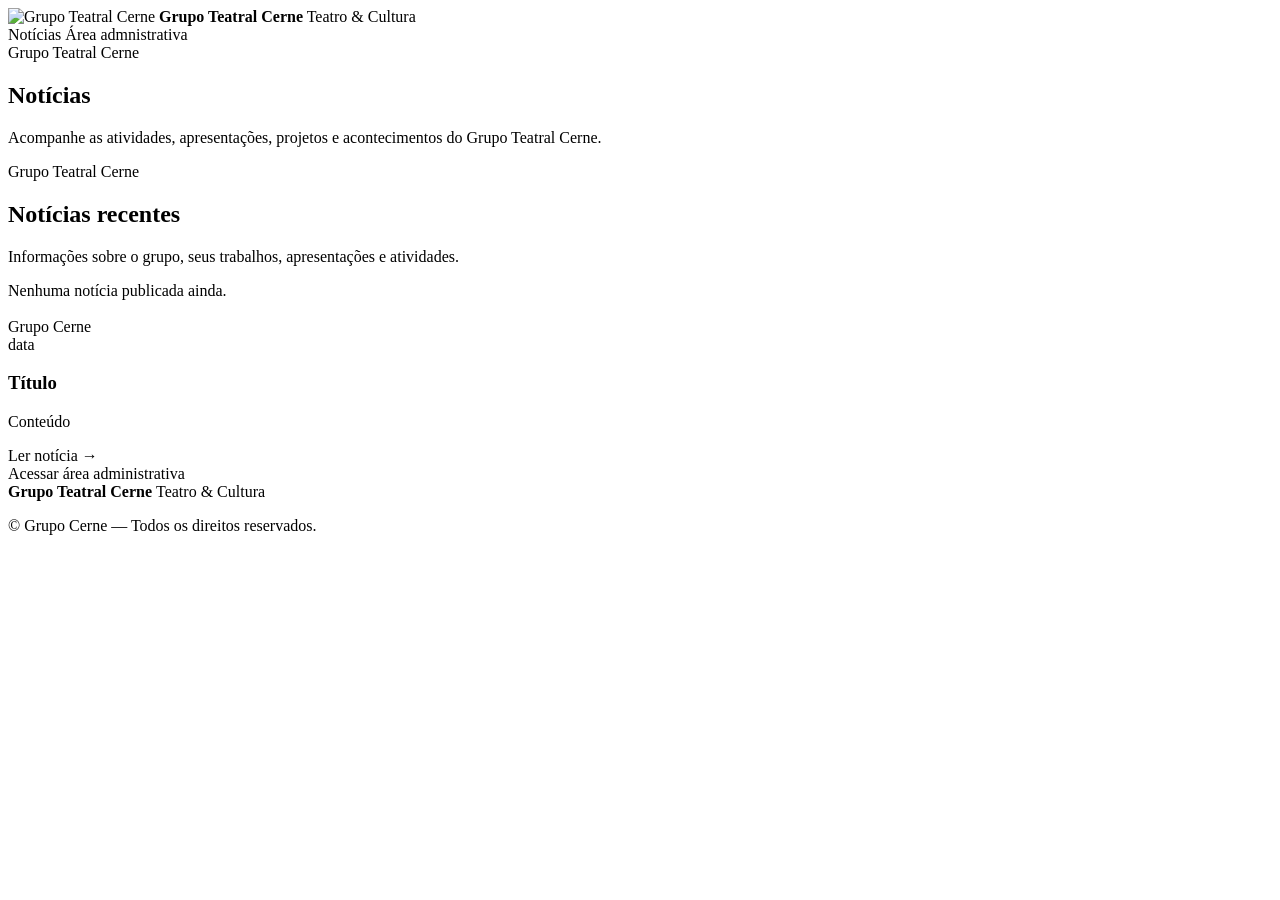
<file: src/main/resources/templates/index.html>
<!DOCTYPE html>
<html lang="pt-BR" xmlns:th="http://www.thymeleaf.org">

<head>
    <meta charset="UTF-8">
    <meta name="viewport" content="width=device-width, initial-scale=1.0">

    <title>Grupo Teatral Cerne | Notícias</title>

    <link rel="stylesheet" th:href="@{/css/style.css}">
</head>

<body>

<header class="site-header">

    <div class="header-inner">

        <a class="brand" th:href="@{/}">

            <img
                    th:src="@{/css/img/logoCerne.png}"
                    alt="Grupo Teatral Cerne"
            >

            <span class="brand-text">
                <strong>Grupo Teatral Cerne</strong>
                <span>Teatro &amp; Cultura</span>
            </span>

        </a>


        <nav class="main-nav" aria-label="Navegação principal">

            <a
                    th:href="@{/}"
                    class="active"
            >
                Notícias
            </a>

            <a th:href="@{/login}">
                Área admnistrativa
            </a>

        </nav>

    </div>

</header>


<main>

    <!-- INTRODUÇÃO -->

    <section class="hero">

        <div class="hero-inner">

            <span class="eyebrow">
                Grupo Teatral Cerne
            </span>

            <h1>
                Notícias
            </h1>

            <p>
                Acompanhe as atividades, apresentações, projetos
                e acontecimentos do Grupo Teatral Cerne.
            </p>

        </div>

    </section>


    <!-- NOTÍCIAS -->

    <section class="news-section">

        <div class="section-heading">

            <div>

                <span class="eyebrow">
                    Grupo Teatral Cerne
                </span>

                <h2>
                    Notícias recentes
                </h2>

            </div>

            <p>
                Informações sobre o grupo, seus trabalhos,
                apresentações e atividades.
            </p>

        </div>


        <!-- NENHUMA NOTÍCIA -->

        <div
                th:if="${#lists.isEmpty(noticias)}"
                class="empty-state"
        >
            Nenhuma notícia publicada ainda.
        </div>


        <!-- NOTÍCIAS -->

        <div
                th:unless="${#lists.isEmpty(noticias)}"
                class="news-grid"
        >

            <article
                    class="news-card"
                    th:each="n : ${noticias}"
            >

                <a
                        th:href="@{/noticia/{id}(id=${n.id})}"
                        class="news-image-link"
                >

                    <img
                            th:if="${!#lists.isEmpty(n.imagens)}"
                            class="news-image"
                            th:src="@{/uploads/{arquivo}(arquivo=${n.imagens[0].arquivo})}"
                            th:alt="${n.titulo}"
                    >

                    <div
                            th:unless="${!#lists.isEmpty(n.imagens)}"
                            class="news-image-placeholder"
                            aria-hidden="true"
                    >
                        Grupo Cerne
                    </div>

                </a>


                <div class="news-content">

                    <time
                            class="news-date"
                            th:text="${#temporals.format(n.dataPublicacao, 'dd/MM/yyyy HH:mm')}"
                    >
                        data
                    </time>

                    <h3>

                        <a
                                th:href="@{/noticia/{id}(id=${n.id})}"
                                th:text="${n.titulo}"
                        >
                            Título
                        </a>

                    </h3>

                    <p th:text="${n.conteudo}">
                        Conteúdo
                    </p>

                    <a
                            class="read-more"
                            th:href="@{/noticia/{id}(id=${n.id})}"
                    >
                        Ler notícia
                        <span>→</span>
                    </a>

                </div>

            </article>

        </div>


        <a
                class="restricted-link"
                th:href="@{/login}"
        >
            Acessar área administrativa
        </a>

    </section>

</main>


<footer class="site-footer">

    <div class="footer-inner">

        <div>

            <strong>
                Grupo Teatral Cerne
            </strong>

            <span>
                Teatro &amp; Cultura
            </span>

        </div>

        <p>
            © Grupo Cerne — Todos os direitos reservados.
        </p>

    </div>

</footer>

</body>
</html>
</file>
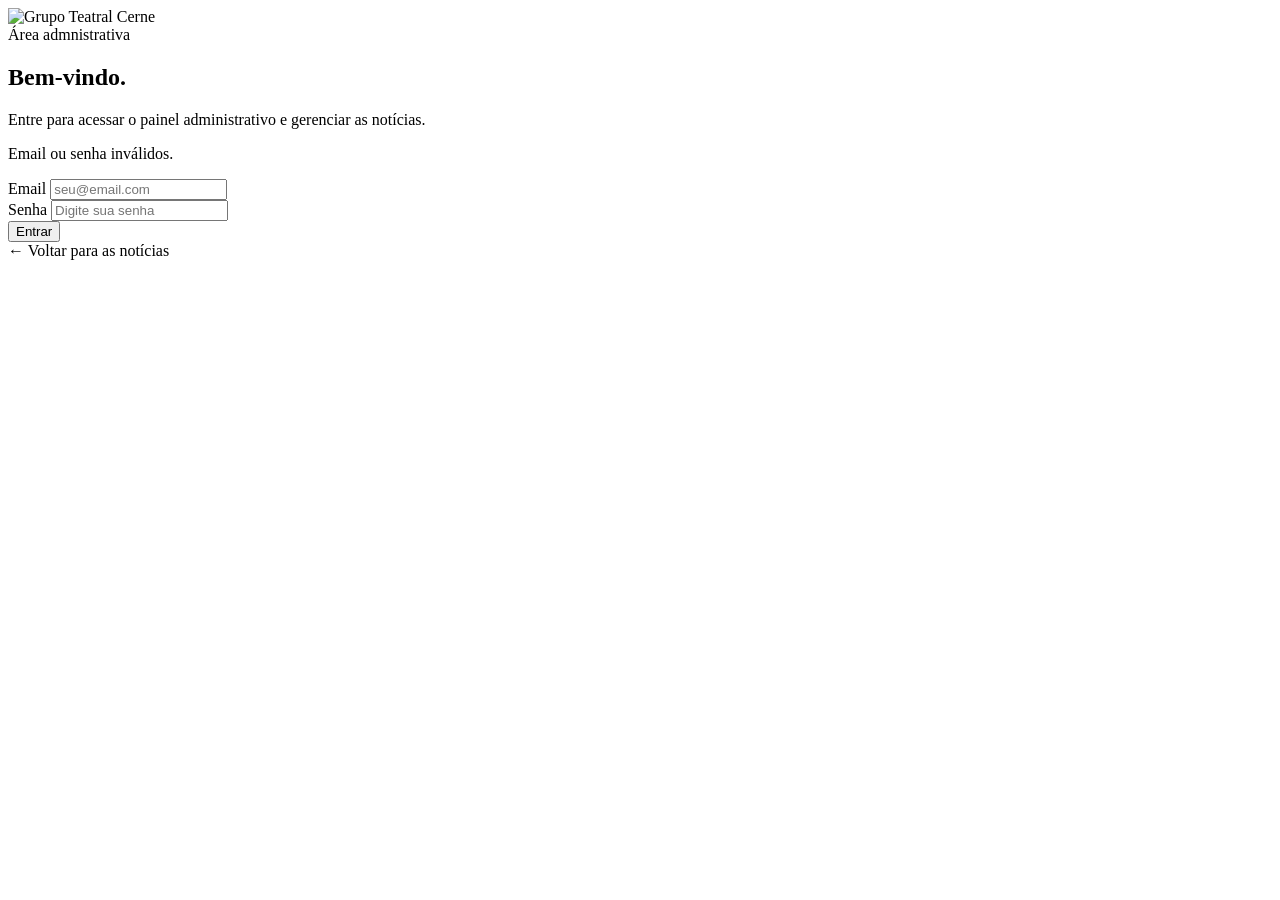
<file: src/main/resources/templates/login.html>
<!DOCTYPE html>
<html lang="pt-BR" xmlns:th="http://www.thymeleaf.org">

<head>
    <meta charset="UTF-8">
    <meta name="viewport" content="width=device-width, initial-scale=1.0">

    <title>Área restrita | Grupo Teatral Cerne</title>

    <link rel="stylesheet" th:href="@{/css/style.css}">
</head>

<body class="login-page">

<main class="login-shell">

    <div class="login-stars" aria-hidden="true"></div>

    <a
            class="login-brand"
            th:href="@{/}"
            aria-label="Voltar para o início"
    >
        <img
                th:src="@{/css/img/logoCerne.png}"
                alt="Grupo Teatral Cerne"
        >
    </a>

    <section class="login-card">

        <span class="eyebrow">
            Área admnistrativa
        </span>

        <h1>
            Bem-vindo.
        </h1>

        <p class="login-subtitle">
            Entre para acessar o painel administrativo
            e gerenciar as notícias.
        </p>

        <p
                th:if="${param.error}"
                class="login-error"
        >
            Email ou senha inválidos.
        </p>

        <form
                class="login-form"
                th:action="@{/login}"
                method="post"
        >

            <div class="form-group">

                <label for="username">
                    Email
                </label>

                <input
                        id="username"
                        type="email"
                        name="username"
                        placeholder="seu@email.com"
                        autocomplete="username"
                        required
                >

            </div>

            <div class="form-group">

                <label for="password">
                    Senha
                </label>

                <input
                        id="password"
                        type="password"
                        name="password"
                        placeholder="Digite sua senha"
                        autocomplete="current-password"
                        required
                >

            </div>

            <button
                    class="login-button"
                    type="submit"
            >
                Entrar
            </button>

        </form>

        <a
                class="back-home"
                th:href="@{/}"
        >
            ← Voltar para as notícias
        </a>

    </section>

</main>


<script>

    const starsContainer = document.querySelector('.login-stars');


    function createStar() {

        const star = document.createElement('span');

        star.classList.add('login-star');


        // Posição aleatória pela tela inteira
        star.style.left = Math.random() * 100 + '%';
        star.style.top = Math.random() * 100 + '%';


        // Tamanho aleatório
        const size = 2 + Math.random() * 3;

        star.style.width = size + 'px';
        star.style.height = size + 'px';


        // Pequena variação na duração
        const duration = 600 + Math.random() * 500;

        star.style.animationDuration = duration + 'ms';


        starsContainer.appendChild(star);


        setTimeout(() => {
            star.remove();
        }, duration + 100);
    }


    document.addEventListener('input', function () {

        const amount = 1 + Math.floor(Math.random() * 3);

        for (let i = 0; i < amount; i++) {

            setTimeout(() => {
                createStar();
            }, Math.random() * 200);

        }

    });

</script>

</body>
</html>
</file>
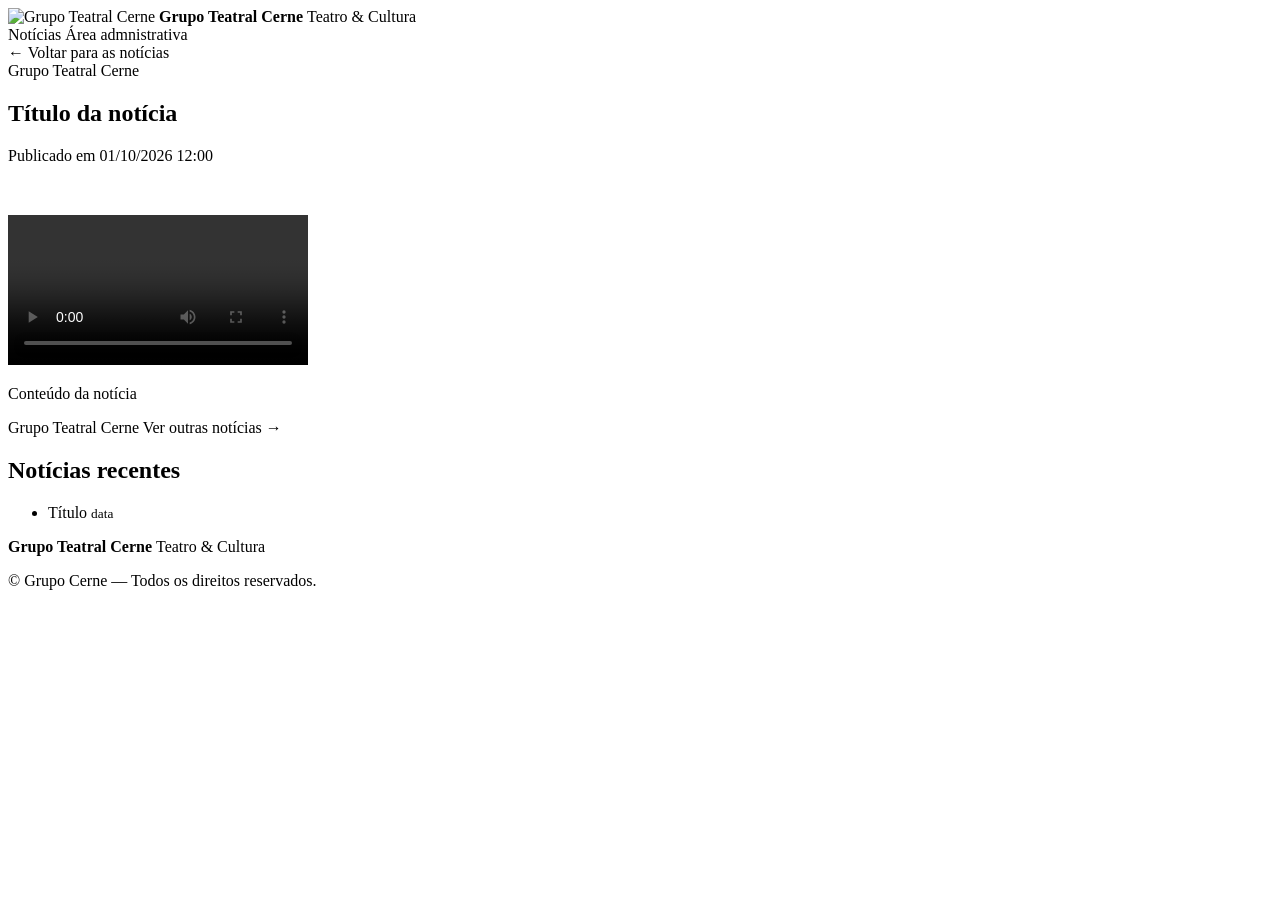
<file: src/main/resources/templates/noticia.html>
<!DOCTYPE html>
<html lang="pt-BR" xmlns:th="http://www.thymeleaf.org">

<head>

    <meta charset="UTF-8">

    <meta
            name="viewport"
            content="width=device-width, initial-scale=1.0"
    >

    <title th:text="${noticia.titulo}">
        Notícia | Grupo Teatral Cerne
    </title>

    <link
            rel="stylesheet"
            th:href="@{/css/style.css}"
    >

</head>


<body class="news-page">


<!-- =====================================================
     CABEÇALHO
     ===================================================== -->

<header class="site-header">

    <div class="header-inner">

        <a
                class="brand"
                th:href="@{/}"
        >

            <img
                    th:src="@{/css/img/logoCerne.png}"
                    alt="Grupo Teatral Cerne"
            >

            <span class="brand-text">

                <strong>
                    Grupo Teatral Cerne
                </strong>

                <span>
                    Teatro &amp; Cultura
                </span>

            </span>

        </a>


        <nav
                class="main-nav"
                aria-label="Navegação principal"
        >

            <a th:href="@{/}">
                Notícias
            </a>

            <a th:href="@{/login}">
                Área admnistrativa
            </a>

        </nav>

    </div>

</header>



<!-- =====================================================
     NOTÍCIA
     ===================================================== -->

<main class="news-detail">

    <div class="news-detail-inner">

        <div class="noticia-layout">

            <!-- NOTÍCIA PRINCIPAL -->

            <article class="noticia-principal">

                <!-- VOLTAR -->

                <a
                        class="news-back"
                        th:href="@{/}"
                >
                    ← Voltar para as notícias
                </a>


                <!-- CABEÇALHO DA NOTÍCIA -->

                <header class="news-detail-header">

                    <span class="eyebrow">
                        Grupo Teatral Cerne
                    </span>


                    <h1
                            th:text="${noticia.titulo}"
                    >
                        Título da notícia
                    </h1>


                    <div class="news-detail-meta">

                        <span>
                            Publicado em
                        </span>

                        <time
                                th:text="${#temporals.format(noticia.dataPublicacao, 'dd/MM/yyyy HH:mm')}"
                        >
                            01/10/2026 12:00
                        </time>

                    </div>

                </header>



                <!-- =================================================
                     GALERIA DE IMAGENS
                     ================================================= -->

                <div
                        class="news-gallery"
                        th:if="${noticia.imagens != null and !noticia.imagens.isEmpty()}"
                >

                    <figure
                            class="news-gallery-item"
                            th:each="img : ${noticia.imagens}"
                    >

                        <img
                                th:src="@{/uploads/{arquivo}(arquivo=${img.arquivo})}"
                                th:alt="${noticia.titulo}"
                        >

                    </figure>

                </div>



                <!-- =================================================
                     VÍDEO
                     ================================================= -->

                <div
                        class="news-video"
                        th:if="${noticia.video != null}"
                >

                    <video
                            th:src="@{/uploads/{arquivo}(arquivo=${noticia.video})}"
                            controls
                    ></video>

                </div>



                <!-- =================================================
                     CONTEÚDO
                     ================================================= -->

                <article class="news-detail-content">

                    <p
                            th:text="${noticia.conteudo}"
                    >
                        Conteúdo da notícia
                    </p>

                </article>



                <!-- =================================================
                     FINAL
                     ================================================= -->

                <div class="news-detail-footer">

                    <span>
                        Grupo Teatral Cerne
                    </span>

                    <a
                            th:href="@{/}"
                    >
                        Ver outras notícias →
                    </a>

                </div>

            </article>


            <!-- NOTÍCIAS RECENTES -->

            <!-- Some sozinho se não houver outras notícias -->
            <aside
                    class="noticias-recentes"
                    th:if="${!#lists.isEmpty(recentes)}"
            >

                <h2>
                    Notícias recentes
                </h2>

                <ul>

                    <li th:each="r : ${recentes}">

                        <a
                                th:href="@{/noticia/{id}(id=${r.id})}"
                                th:text="${r.titulo}"
                        >
                            Título
                        </a>

                        <small
                                th:text="${#temporals.format(r.dataPublicacao, 'dd/MM/yyyy')}"
                        >
                            data
                        </small>

                    </li>

                </ul>

            </aside>

        </div>

    </div>

</main>



<!-- =====================================================
     FOOTER
     ===================================================== -->

<footer class="site-footer">

    <div class="footer-inner">

        <div>

            <strong>
                Grupo Teatral Cerne
            </strong>

            <span>
                Teatro &amp; Cultura
            </span>

        </div>


        <p>
            © Grupo Cerne — Todos os direitos reservados.
        </p>

    </div>

</footer>


</body>

</html>
</file>
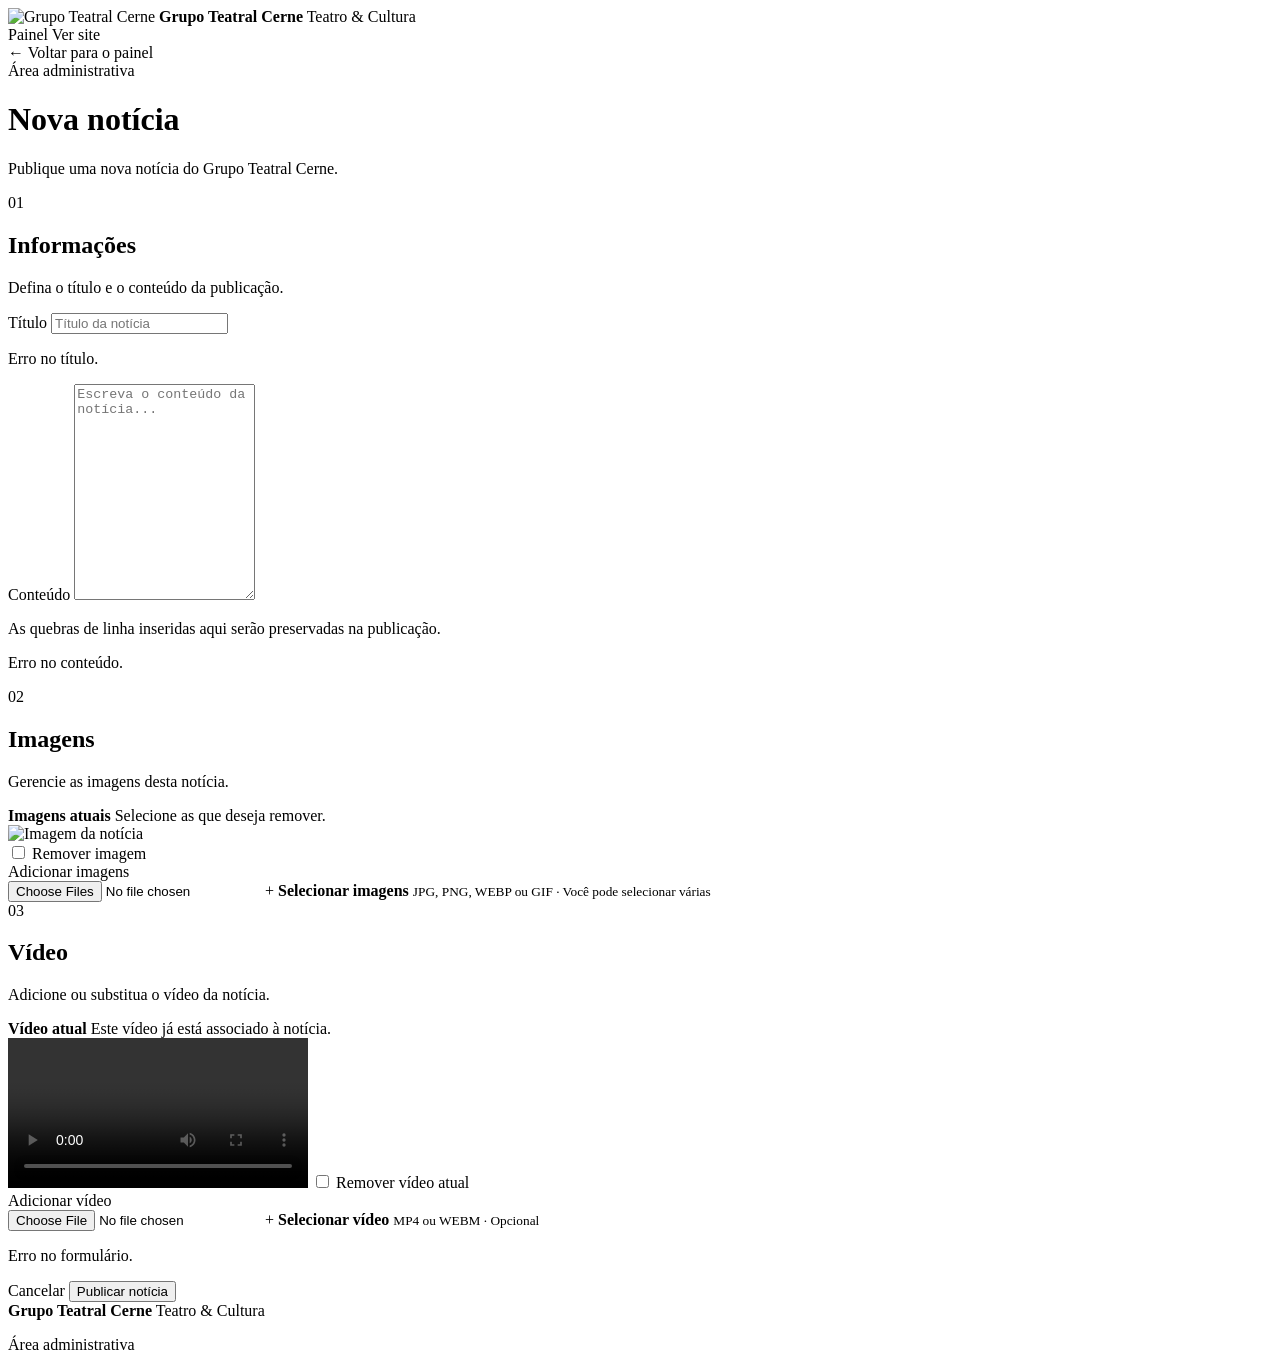
<file: src/main/resources/templates/admin/noticia-form.html>
<!DOCTYPE html>
<html lang="pt-BR" xmlns:th="http://www.thymeleaf.org">

<head>
    <meta charset="UTF-8">
    <meta name="viewport" content="width=device-width, initial-scale=1.0">

    <title th:text="${noticia.id == null} ? 'Nova notícia | Grupo Teatral Cerne' : 'Editar notícia | Grupo Teatral Cerne'">
        Notícia | Grupo Teatral Cerne
    </title>

    <link rel="stylesheet" th:href="@{/css/style.css}">
</head>

<body class="admin-page">

<header class="site-header">

    <div class="header-inner">

        <a class="brand" th:href="@{/}">
            <img th:src="@{/css/img/logoCerne.png}"
                 alt="Grupo Teatral Cerne">

            <span class="brand-text">
                <strong>Grupo Teatral Cerne</strong>
                <span>Teatro &amp; Cultura</span>
            </span>
        </a>

        <nav class="main-nav" aria-label="Navegação principal">

            <a th:href="@{/admin/noticias}">
                Painel
            </a>

            <a th:href="@{/}">
                Ver site
            </a>

        </nav>

    </div>

</header>


<main class="admin-form-main">

    <div class="admin-form-container">

        <!-- VOLTAR -->

        <a class="admin-form-back"
           th:href="@{/admin/noticias}">
            ← Voltar para o painel
        </a>


        <!-- CABEÇALHO -->

        <header class="admin-form-header">

            <span class="eyebrow">
                Área administrativa
            </span>

            <h1 th:text="${noticia.id == null} ? 'Nova notícia' : 'Editar notícia'">
                Nova notícia
            </h1>

            <p th:text="${noticia.id == null}
                ? 'Publique uma nova notícia do Grupo Teatral Cerne.'
                : 'Atualize as informações e os arquivos desta notícia.'">
                Publique uma nova notícia do Grupo Teatral Cerne.
            </p>

        </header>


        <!-- FORMULÁRIO -->

        <form class="news-form"
              th:action="${noticia.id == null} ? @{/admin/noticias} : @{/admin/noticias/{id}(id=${noticia.id})}"
              th:object="${noticia}"
              method="post"
              enctype="multipart/form-data">


            <!-- =================================================
                 INFORMAÇÕES DA NOTÍCIA
                 ================================================= -->

            <section class="form-section">

                <div class="form-section-heading">

                    <span class="form-section-number">
                        01
                    </span>

                    <div>
                        <h2>Informações</h2>

                        <p>
                            Defina o título e o conteúdo da publicação.
                        </p>
                    </div>

                </div>


                <!-- TÍTULO -->

                <div class="form-field">

                    <label for="titulo">
                        Título
                    </label>

                    <input
                            type="text"
                            id="titulo"
                            th:field="*{titulo}"
                            placeholder="Título da notícia"
                            autocomplete="off"
                    >

                    <p class="form-error"
                       th:if="${#fields.hasErrors('titulo')}"
                       th:errors="*{titulo}">
                        Erro no título.
                    </p>

                </div>


                <!-- CONTEÚDO -->

                <div class="form-field">

                    <label for="conteudo">
                        Conteúdo
                    </label>

                    <textarea
                            id="conteudo"
                            th:field="*{conteudo}"
                            rows="14"
                            placeholder="Escreva o conteúdo da notícia..."
                    ></textarea>

                    <p class="field-help">
                        As quebras de linha inseridas aqui serão preservadas na publicação.
                    </p>

                    <p class="form-error"
                       th:if="${#fields.hasErrors('conteudo')}"
                       th:errors="*{conteudo}">
                        Erro no conteúdo.
                    </p>

                </div>

            </section>


            <!-- =================================================
                 MÍDIA
                 ================================================= -->

            <section class="form-section">

                <div class="form-section-heading">

                    <span class="form-section-number">
                        02
                    </span>

                    <div>
                        <h2>Imagens</h2>

                        <p>
                            Gerencie as imagens desta notícia.
                        </p>
                    </div>

                </div>


                <!-- IMAGENS EXISTENTES -->

                <div th:if="${!#lists.isEmpty(noticia.imagens)}"
                     class="current-media">

                    <div class="current-media-heading">
                        <strong>Imagens atuais</strong>

                        <span>
                            Selecione as que deseja remover.
                        </span>
                    </div>


                    <div class="current-images">

                        <div class="current-image"
                             th:each="img : ${noticia.imagens}">

                            <div class="current-image-preview">

                                <img
                                        th:src="@{/uploads/{arquivo}(arquivo=${img.arquivo})}"
                                        alt="Imagem da notícia"
                                >

                            </div>

                            <label class="remove-media">

                                <input
                                        type="checkbox"
                                        name="removerImagens"
                                        th:value="${img.id}"
                                >

                                <span>
                                    Remover imagem
                                </span>

                            </label>

                        </div>

                    </div>

                </div>


                <!-- NOVAS IMAGENS -->

                <div class="form-field">

                    <label for="novasImagens">
                        <span th:text="${!#lists.isEmpty(noticia.imagens)}
                            ? 'Adicionar novas imagens'
                            : 'Adicionar imagens'">
                            Adicionar imagens
                        </span>
                    </label>

                    <div class="file-input-wrapper">

                        <input
                                type="file"
                                id="novasImagens"
                                name="novasImagens"
                                multiple
                                accept="image/jpeg,image/png,image/webp,image/gif"
                        >

                        <label for="novasImagens"
                               class="file-input-label">

                            <span class="file-input-icon">
                                +
                            </span>

                            <span class="file-input-text">

                                <strong>
                                    Selecionar imagens
                                </strong>

                                <small>
                                    JPG, PNG, WEBP ou GIF · Você pode selecionar várias
                                </small>

                            </span>

                        </label>

                    </div>

                </div>

            </section>


            <!-- =================================================
                 VÍDEO
                 ================================================= -->

            <section class="form-section">

                <div class="form-section-heading">

                    <span class="form-section-number">
                        03
                    </span>

                    <div>
                        <h2>Vídeo</h2>

                        <p>
                            Adicione ou substitua o vídeo da notícia.
                        </p>
                    </div>

                </div>


                <!-- VÍDEO ATUAL -->

                <div th:if="${noticia.video != null}"
                     class="current-video">

                    <div class="current-media-heading">

                        <strong>
                            Vídeo atual
                        </strong>

                        <span>
                            Este vídeo já está associado à notícia.
                        </span>

                    </div>

                    <video
                            th:src="@{/uploads/{arquivo}(arquivo=${noticia.video})}"
                            controls>
                    </video>


                    <label class="remove-media">

                        <input
                                type="checkbox"
                                name="removerVideo"
                                value="true"
                        >

                        <span>
                            Remover vídeo atual
                        </span>

                    </label>

                </div>


                <!-- NOVO VÍDEO -->

                <div class="form-field">

                    <label for="novoVideo"
                           th:text="${noticia.video != null}
                               ? 'Trocar vídeo'
                               : 'Adicionar vídeo (opcional)'">
                        Adicionar vídeo
                    </label>

                    <div class="file-input-wrapper">

                        <input
                                type="file"
                                id="novoVideo"
                                name="novoVideo"
                                accept="video/mp4,video/webm"
                        >

                        <label for="novoVideo"
                               class="file-input-label">

                            <span class="file-input-icon">
                                +
                            </span>

                            <span class="file-input-text">

                                <strong>
                                    Selecionar vídeo
                                </strong>

                                <small>
                                    MP4 ou WEBM · Opcional
                                </small>

                            </span>

                        </label>

                    </div>

                </div>

            </section>


            <!-- ERROS GLOBAIS -->

            <div class="form-global-errors"
                 th:if="${#fields.globalErrors().size() > 0}">

                <p th:each="erro : ${#fields.globalErrors()}"
                   th:text="${erro}">
                    Erro no formulário.
                </p>

            </div>


            <!-- =================================================
                 AÇÕES
                 ================================================= -->

            <div class="news-form-actions">

                <a class="form-cancel"
                   th:href="@{/admin/noticias}">
                    Cancelar
                </a>

                <button
                        type="submit"
                        class="form-submit"
                        th:text="${noticia.id == null}
                            ? 'Publicar notícia'
                            : 'Salvar alterações'">
                    Publicar notícia
                </button>

            </div>

        </form>

    </div>

</main>


<footer class="site-footer">

    <div class="footer-inner">

        <div>
            <strong>Grupo Teatral Cerne</strong>
            <span>Teatro &amp; Cultura</span>
        </div>

        <p>
            Área administrativa
        </p>

    </div>

</footer>

</body>
</html>
</file>
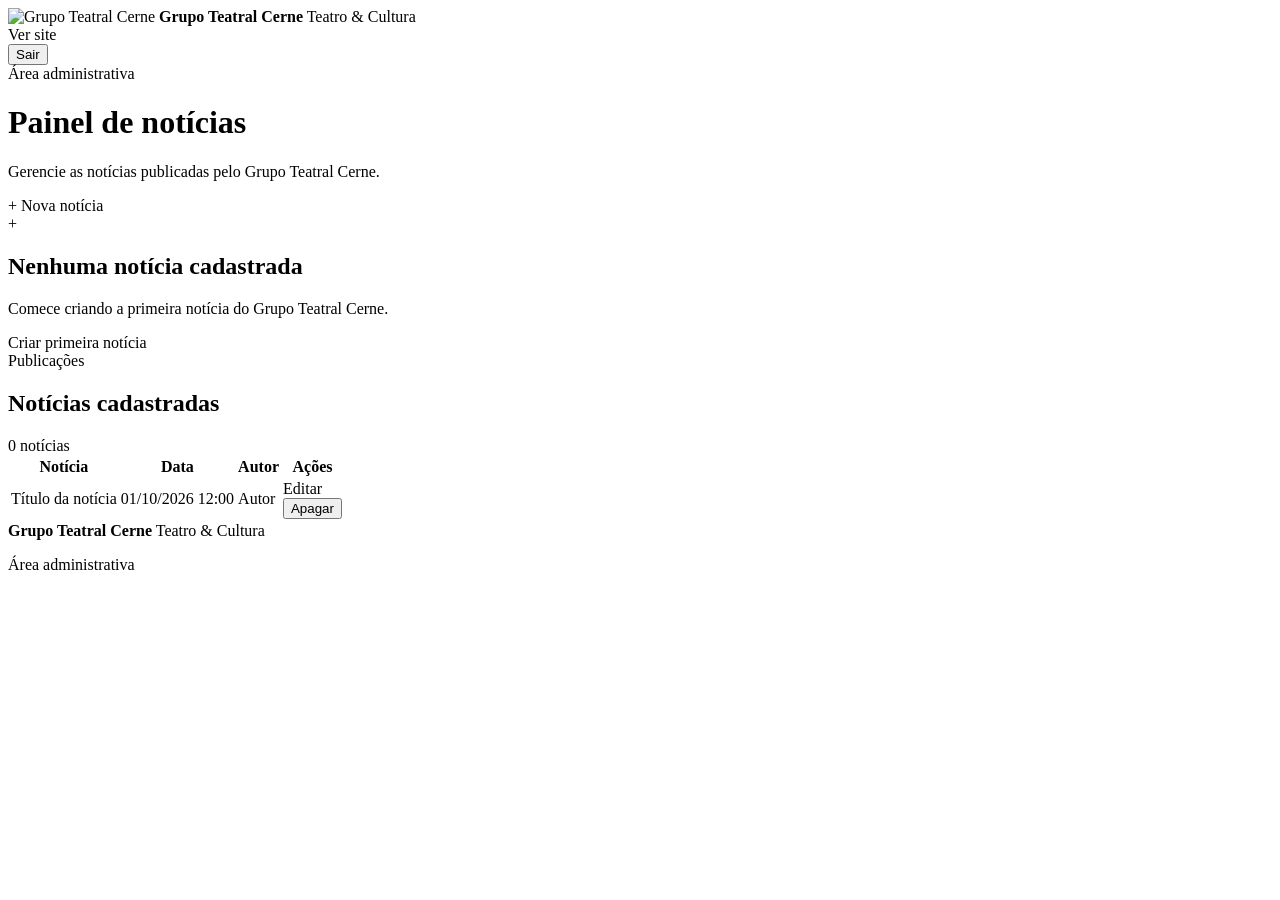
<file: src/main/resources/templates/admin/noticias.html>
<!DOCTYPE html>
<html lang="pt-BR" xmlns:th="http://www.thymeleaf.org">
<head>
    <meta charset="UTF-8">
    <meta name="viewport" content="width=device-width, initial-scale=1.0">

    <title>Painel | Grupo Teatral Cerne</title>

    <link rel="stylesheet" th:href="@{/css/style.css}">
</head>

<body class="admin-page">

<header class="site-header">
    <div class="header-inner">

        <a class="brand" th:href="@{/}">
            <img th:src="@{/css/img/logoCerne.png}"
                 alt="Grupo Teatral Cerne">

            <span class="brand-text">
                <strong>Grupo Teatral Cerne</strong>
                <span>Teatro &amp; Cultura</span>
            </span>
        </a>

        <nav class="main-nav" aria-label="Navegação principal">
            <a th:href="@{/}">
                Ver site
            </a>

            <form th:action="@{/logout}" method="post" class="logout-form">
                <button type="submit">Sair</button>
            </form>
        </nav>

    </div>
</header>


<main class="admin-main">

    <div class="admin-container">

        <!-- CABEÇALHO -->

        <header class="admin-header">

            <div>
                <span class="eyebrow">
                    Área administrativa
                </span>

                <h1>
                    Painel de notícias
                </h1>

                <p>
                    Gerencie as notícias publicadas pelo Grupo Teatral Cerne.
                </p>
            </div>

            <a class="admin-new-button"
               th:href="@{/admin/noticias/nova}">
                <span>+</span>
                Nova notícia
            </a>

        </header>


        <!-- LISTA VAZIA -->

        <div th:if="${#lists.isEmpty(noticias)}"
             class="admin-empty">

            <span class="admin-empty-mark">+</span>

            <h2>
                Nenhuma notícia cadastrada
            </h2>

            <p>
                Comece criando a primeira notícia do Grupo Teatral Cerne.
            </p>

            <a class="admin-new-button"
               th:href="@{/admin/noticias/nova}">
                Criar primeira notícia
            </a>

        </div>


        <!-- TABELA -->

        <section th:unless="${#lists.isEmpty(noticias)}"
                 class="admin-news-list">

            <div class="admin-list-header">

                <div>
                    <span class="eyebrow">
                        Publicações
                    </span>

                    <h2>
                        Notícias cadastradas
                    </h2>
                </div>

                <span class="admin-count"
                      th:text="${#lists.size(noticias) + ' notícia(s)'}">
                    0 notícias
                </span>

            </div>


            <div class="admin-table-wrapper">

                <table class="admin-table">

                    <thead>
                    <tr>
                        <th>Notícia</th>
                        <th>Data</th>
                        <th>Autor</th>
                        <th>Ações</th>
                    </tr>
                    </thead>

                    <tbody>

                    <tr th:each="n : ${noticias}">

                        <!-- TÍTULO -->

                        <td class="admin-news-title">

                            <a th:href="@{/noticia/{id}(id=${n.id})}"
                               th:text="${n.titulo}">
                                Título da notícia
                            </a>

                        </td>


                        <!-- DATA -->

                        <td class="admin-news-date"
                            th:text="${#temporals.format(n.dataPublicacao, 'dd/MM/yyyy HH:mm')}">
                            01/10/2026 12:00
                        </td>


                        <!-- AUTOR -->

                        <td class="admin-news-author"
                            th:text="${n.autor != null ? n.autor.nome : '-'}">
                            Autor
                        </td>


                        <!-- AÇÕES -->

                        <td class="admin-actions">

                            <a class="admin-edit"
                               th:href="@{/admin/noticias/{id}/editar(id=${n.id})}">
                                Editar
                            </a>


                            <!-- Apagar continua sendo POST -->

                            <form th:action="@{/admin/noticias/{id}/apagar(id=${n.id})}"
                                  method="post"
                                  onsubmit="return confirm('Apagar esta notícia?')">

                                <button class="admin-delete"
                                        type="submit">
                                    Apagar
                                </button>

                            </form>

                        </td>

                    </tr>

                    </tbody>

                </table>

            </div>

        </section>

    </div>

</main>


<footer class="site-footer">

    <div class="footer-inner">

        <div>
            <strong>Grupo Teatral Cerne</strong>
            <span>Teatro &amp; Cultura</span>
        </div>

        <p>
            Área administrativa
        </p>

    </div>

</footer>

</body>
</html>
</file>
